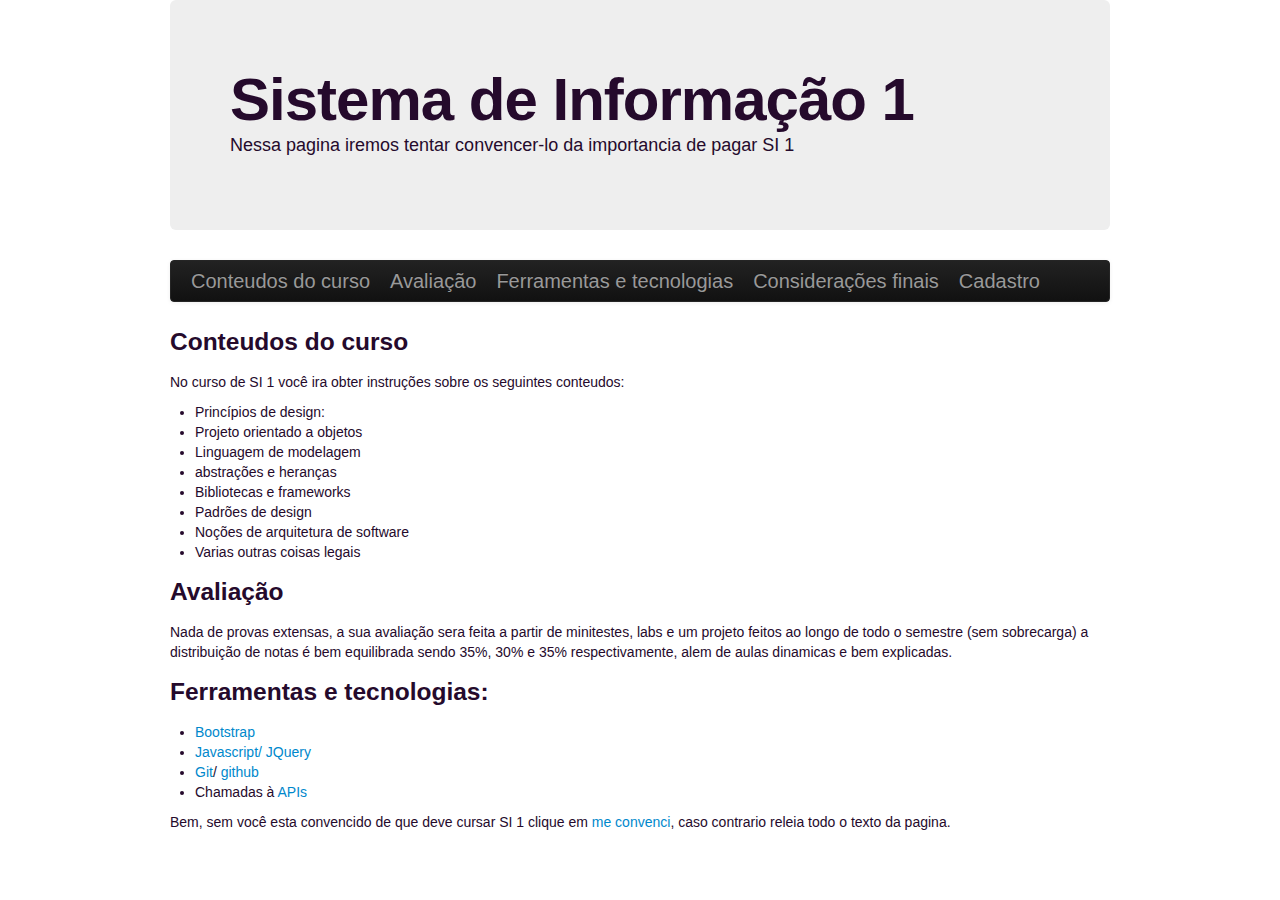
<file: dinamica/index.html>
<!DOCTYPE html>
<html>
<head lang="en">
    <meta charset="UTF-8">
    <title>Sistemas de Informação 1</title>

    <link href="css/bootstrap.min.css" rel="stylesheet" media="screen">
    <link href="css/estilo.css" rel="stylesheet">
    <script src="js/jquery-1.11.1.min.js"></script>
    <script src="js/bootstrap.min.js"></script>


</head>
<body>
    <div class="hero-unit">
        <h1>Sistema de Informação 1</h1>
        <p>Nessa pagina iremos tentar convencer-lo da importancia de pagar SI 1</p>
    </div>

    <div class="navbar navbar-inverse">
        <div class="navbar-inner">
            <div class="container">
                <a class="brand" href="#conteudos">Conteudos do curso</a>
                <a class="brand" href="#avaliacao">Avaliação</a>
                <a class="brand" href="#ferramentas-tecnologias">Ferramentas e tecnologias</a>
                <a class="brand" href="#aqiniseka">Considerações finais</a>
                <a class="brand" href="cadastro.html">Cadastro</a>
            </div>
        </div>
    </div>


    <div id="conteudos">
        <h3>Conteudos do curso</h3>

        <p>No curso de SI 1 você ira obter instruções sobre os seguintes conteudos:</p>
            <ul>
                <li>Princípios de design: </li>
                <li>Projeto orientado a objetos</li>
                <li>Linguagem de modelagem</li>
                <li>abstrações e heranças</li>
                <li>Bibliotecas e frameworks</li>
                <li>Padrões de design</li>
                <li>Noções de arquitetura de software</li>
                <li>Varias outras coisas legais</li>
            </ul>
    </div>

    <div id="avaliacao">
        <h3>Avaliação</h3>
        <p>
            Nada de provas extensas, a sua avaliação sera feita a partir de minitestes, labs e um projeto
            feitos ao longo de todo o semestre (sem sobrecarga) a distribuição de notas é bem equilibrada
            sendo 35%, 30% e 35% respectivamente, alem de aulas dinamicas e bem explicadas.
        </p>

    </div>

    <div id="ferramentas-tecnologias">
        <h3>Ferramentas e tecnologias:</h3>
            <ul>
                <li><a href="http://getbootstrap.com/" alt="Site do bootstrap">Bootstrap</a></li>
                <li><a href="http://www.w3schools.com/js/" alt="Site de tutoriais JS">Javascript/</a>
                    <a href="http://jquery.com/" alt="Site do JQuery">JQuery</a></li>
                <li><a href="http://git-scm.com/" alt="Site do Git">Git</a>/
                    <a href="https://github.com/" alt="Site do Git Hub">github</a></li>
                <li>Chamadas à <a href="http://www.restapitutorial.com/" alt="Site de tutoriais API Rest">APIs</a></li>
            </ul>
    </div>

    <div id="aqiniseka">
        <p>
            Bem, sem você esta convencido de que deve cursar SI 1 clique em
            <a href="cadastro.html">me convenci</a>,
            caso contrario releia todo o texto da pagina.
        </p>
    </div>
</body>
</html>
</file>
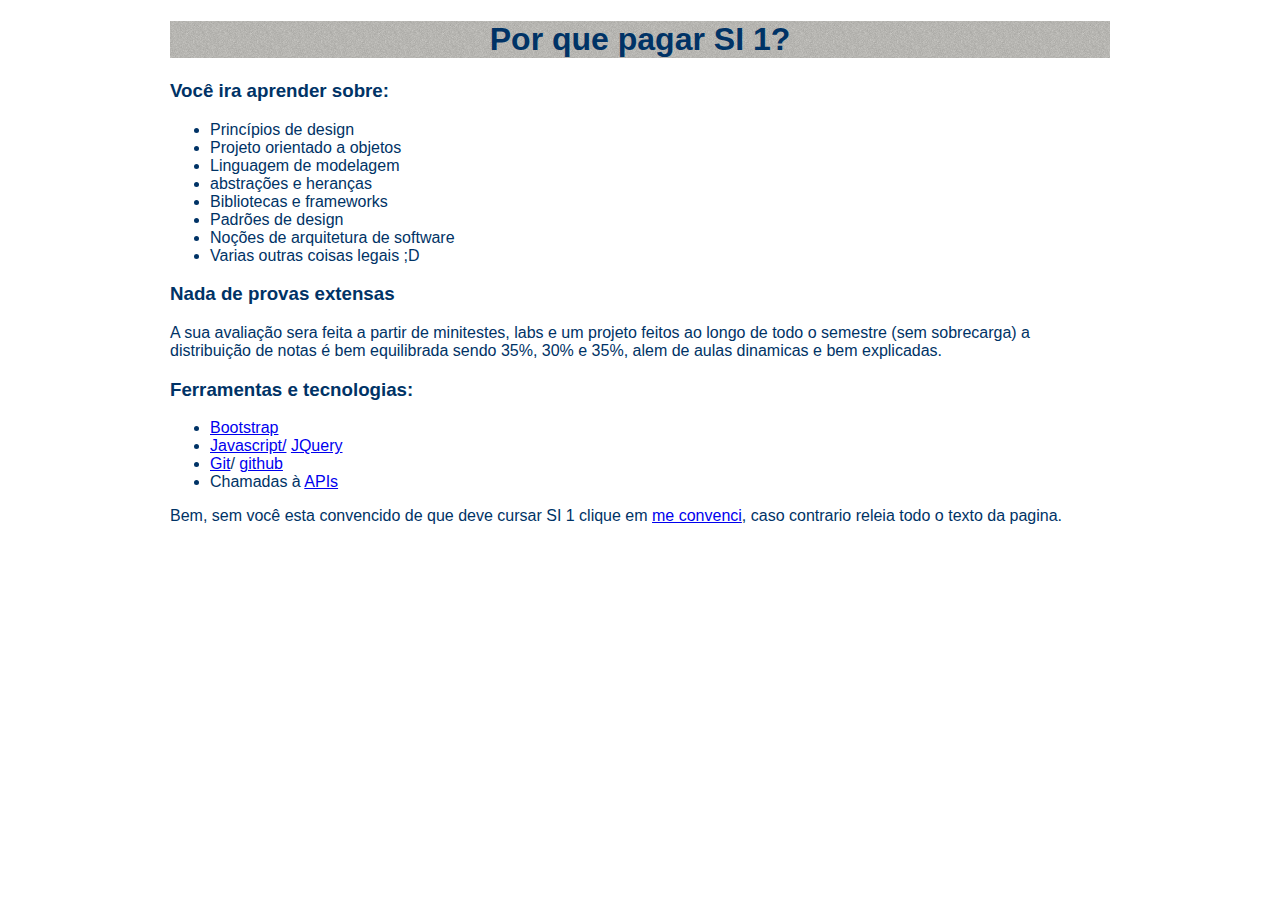
<file: estatica-css/index.html>
<!DOCTYPE html>
<html>
    <head lang="en">
        <meta charset="UTF-8">
        <title>Sistemas de Informação 1</title>
        <link rel="stylesheet" href="css/index.css">
        <link rel="stylesheet" href="css/estilo.css">
    </head>
    <body>
        <h1 id="titulo">Por que pagar SI 1?</h1>

        <h3>Você ira aprender sobre:</h3>
        <ul>
            <li>Princípios de design</li>
            <li>Projeto orientado a objetos</li>
            <li>Linguagem de modelagem</li>
            <li>abstrações e heranças</li>
            <li>Bibliotecas e frameworks</li>
            <li>Padrões de design</li>
            <li>Noções de arquitetura de software</li>
            <li>Varias outras coisas legais ;D</li>
        </ul>

        <h3>Nada de provas extensas</h3>
        <p>
            A sua avaliação sera feita a partir de minitestes, labs e um projeto feitos ao longo de
            todo o semestre (sem sobrecarga) a distribuição de notas é bem equilibrada sendo 35%, 30%
            e 35%, alem de aulas dinamicas e bem explicadas.
        </p>

        <h3>Ferramentas e tecnologias:</h3>
        <ul id="ferramentas-tecnologias">
            <li><a href="http://getbootstrap.com/" alt="Site do bootstrap">Bootstrap</a></li>
            <li><a href="http://www.w3schools.com/js/" alt="Site de tutoriais JS">Javascript/</a>
                <a href="http://jquery.com/" alt="Site do JQuery">JQuery</a></li>
            <li><a href="http://git-scm.com/" alt="Site do Git">Git</a>/
                <a href="https://github.com/" alt="Site do Git Hub">github</a></li>
            <li>Chamadas à <a href="http://www.restapitutorial.com/" alt="Site de tutoriais API Rest">APIs</a></li>
        </ul>

        <p>
            Bem, sem você esta convencido de que deve cursar SI 1 clique em
            <a href="html/cadastro.html">me convenci</a>,
            caso contrario releia todo o texto da pagina.
        </p>
    </body>
</html>
</file>
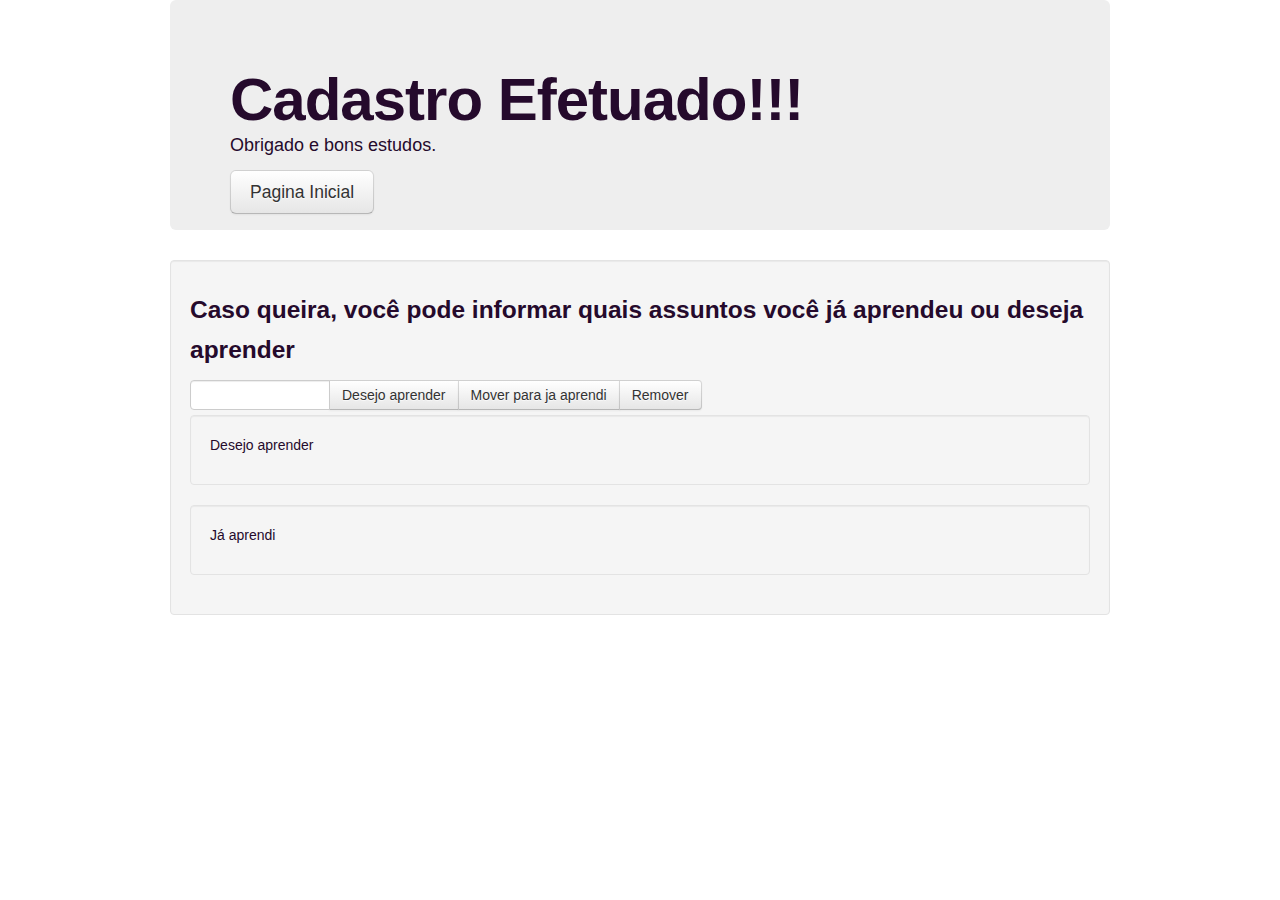
<file: dinamica/agradecimento.html>
<!DOCTYPE html>
<html>
    <head lang="en">
        <meta charset="UTF-8">
        <title>Tela de Agradecimento</title>

        <link href="css/bootstrap.min.css" rel="stylesheet" media="screen">
        <link href="css/estilo.css" rel="stylesheet">
        <script src="js/jquery-1.11.1.min.js"></script>
        <script src="js/bootstrap.min.js"></script>
        <script src="js/ely-script.js"></script>

    </head>
    <body>
        <div class="hero-unit">
            <h1>Cadastro Efetuado!!!</h1>
            <p>Obrigado e bons estudos.</p>

            <form class="navbar-form pull-left">
                <button class="btn btn-large" formaction="index.html">Pagina Inicial</button>
            </form>
        </div>


        <div class="well">
            <h3>Caso queira, você pode informar quais assuntos você já aprendeu ou deseja aprender</h3>

            <div class="input-append">
                <input class="span2" id="appendedInputButtons" type="text">
                <button class="btn" type="submit" id="aprdr">Desejo aprender</button>
                <button class="btn" type="submit" id="aprdi">Mover para ja aprendi</button>
                <button class="btn" type="submit" id="rmv">Remover</button>
            </div>

            <div class="well" >
                <p>Desejo aprender</p>
                <div id="aprender">
                    <!-- SERA ADD UMA LISTA AQUI -->
                </div>

            </div>

            <div class="well">
                <p>Já aprendi</p>
                <div id="aprendi">
                    <!-- SERA ADD UMA LISTA AQUI -->
                    <div>

                    </div>
                </div>
            </div>
        </div>
    </body>
</html>
</file>
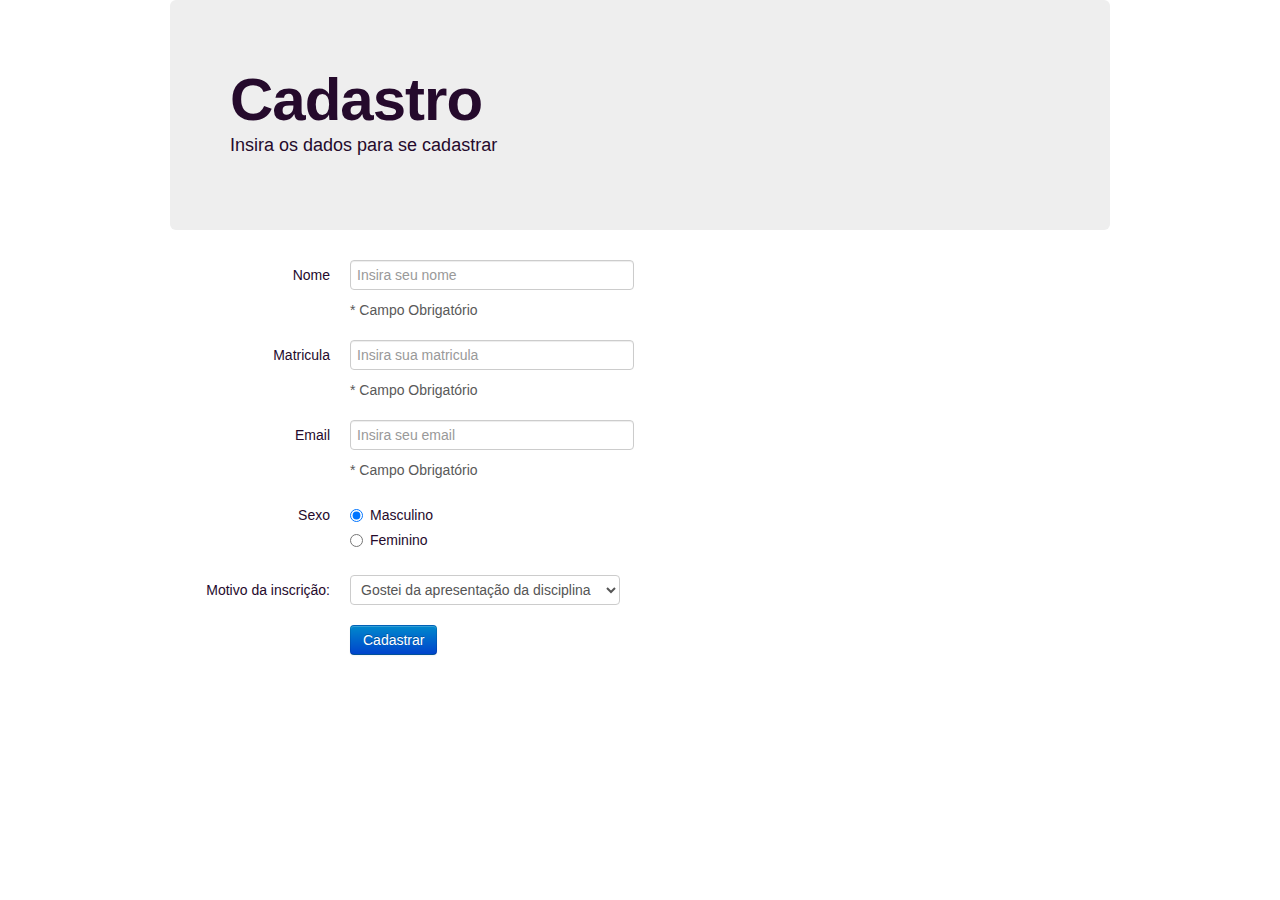
<file: dinamica/cadastro.html>
<!DOCTYPE html>
<html>
<head lang="en">
    <meta charset="UTF-8">
    <title>Cadastro</title>

    <link href="css/bootstrap.min.css" rel="stylesheet" media="screen">
    <link href="css/estilo.css" rel="stylesheet">
    <script src="js/jquery-1.11.1.min.js"></script>
    <script src="js/bootstrap.min.js"></script>
</head>
<body>
    <div class="hero-unit">
        <h1>Cadastro</h1>
        <p>Insira os dados para se cadastrar</p>
    </div>

    <form class="form-horizontal">
        <fieldset>
            <!-- Text input-->
            <div class="control-group">
                <label class="control-label">Nome</label>
                <div class="controls">
                    <input id="nome" name="nome" type="text" placeholder="Insira seu nome" class="input-xlarge" required>
                    <p class="help-block">* Campo Obrigatório</p>
                </div>
            </div>

            <!-- Text input-->
            <div class="control-group">
                <label class="control-label">Matricula</label>
                <div class="controls">
                    <input id="matricula" name="matricula" type="text" placeholder="Insira sua matricula" class="input-xlarge" required>
                    <p class="help-block">* Campo Obrigatório</p>
                </div>
            </div>

            <!-- Text input-->
            <div class="control-group">
                <label class="control-label">Email</label>
                <div class="controls">
                    <input id="email" name="email" type="text" placeholder="Insira seu email" class="input-xlarge" required>
                    <p class="help-block">* Campo Obrigatório</p>
                </div>
            </div>

            <!-- Multiple Radios -->
            <div class="control-group">
                <label class="control-label">Sexo</label>
                <div class="controls">
                    <label class="radio">
                        <input type="radio" name="sexo" value="Masculino" checked="checked">
                        Masculino
                    </label>
                    <label class="radio">
                        <input type="radio" name="sexo" value="Feminino">
                        Feminino
                    </label>
                </div>
            </div>

            <!-- Select Basic -->
            <div class="control-group">
                <label class="control-label">Motivo da inscrição:</label>
                <div class="controls">
                    <select id="motivo" name="motivo" class="input-xlarge">
                        <option>Gostei da apresentação da disciplina</option>
                        <option>Um amigo me indicou</option>
                        <option>Estou sendo obrigado</option>
                        <option>Outros motivos</option>
                    </select>
                </div>
            </div>

            <!-- Button -->
            <div class="control-group">
                <label class="control-label"></label>
                <div class="controls">
                    <button id="cadastrar" name="cadastrar" class="btn btn-primary" formaction="agradecimento.html">Cadastrar</button>
                </div>
            </div>
        </fieldset>
    </form>

</body>
</html>
</file>
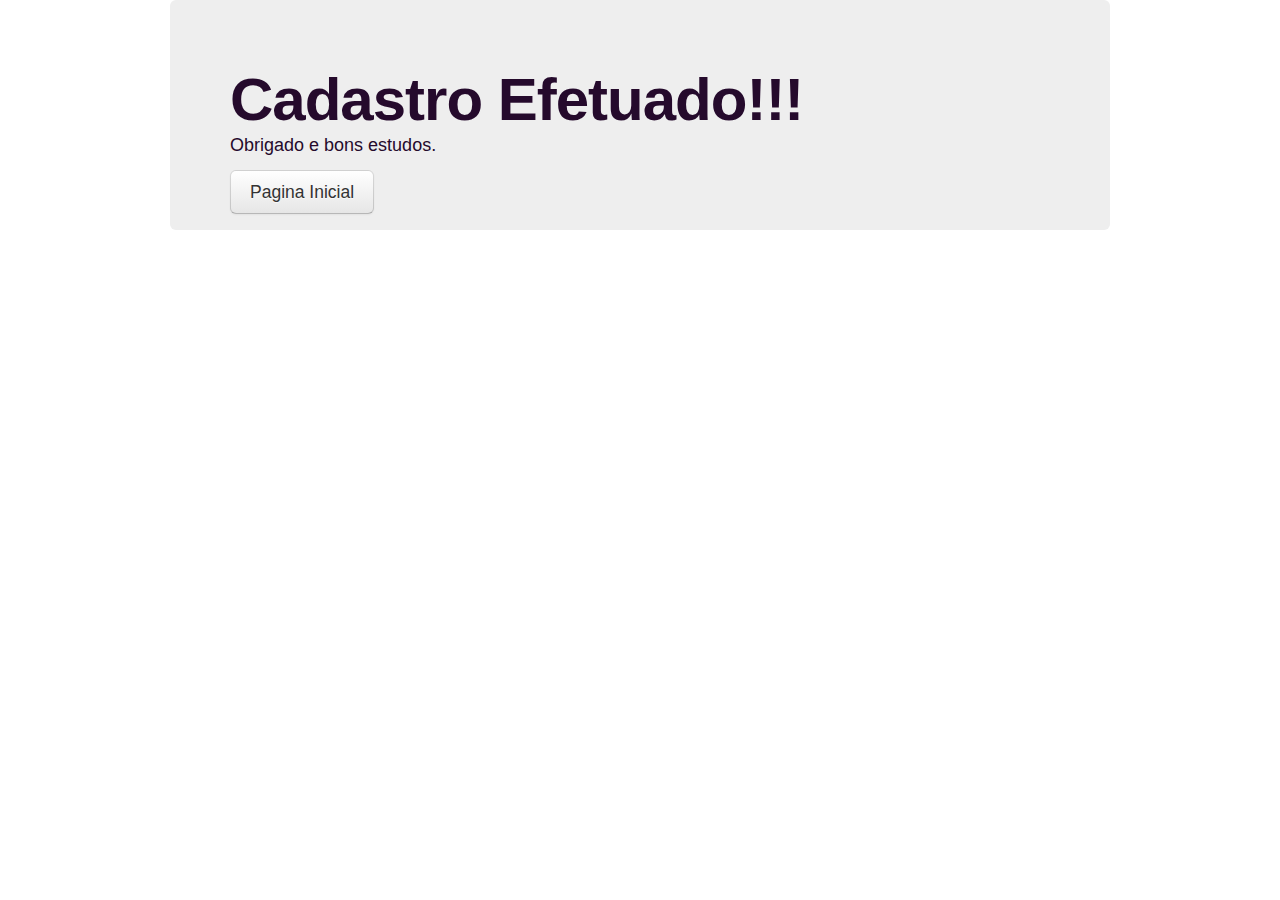
<file: estatica-bootstrap/agradecimento.html>
<!DOCTYPE html>
<html>
<head lang="en">
    <meta charset="UTF-8">
    <title>Tela de Agradecimento</title>

    <link href="css/bootstrap.min.css" rel="stylesheet" media="screen">
    <link href="css/estilo.css" rel="stylesheet">
    <script src="js/jquery-1.11.1.min.js"></script>
    <script src="js/bootstrap.min.js"></script>
</head>
<body>
<div class="hero-unit">
    <h1>Cadastro Efetuado!!!</h1>
    <p>Obrigado e bons estudos.</p>

    <form class="navbar-form pull-left">
        <button class="btn btn-large" formaction="index.html">Pagina Inicial</button>
    </form>
</div>


</body>
</html>
</file>
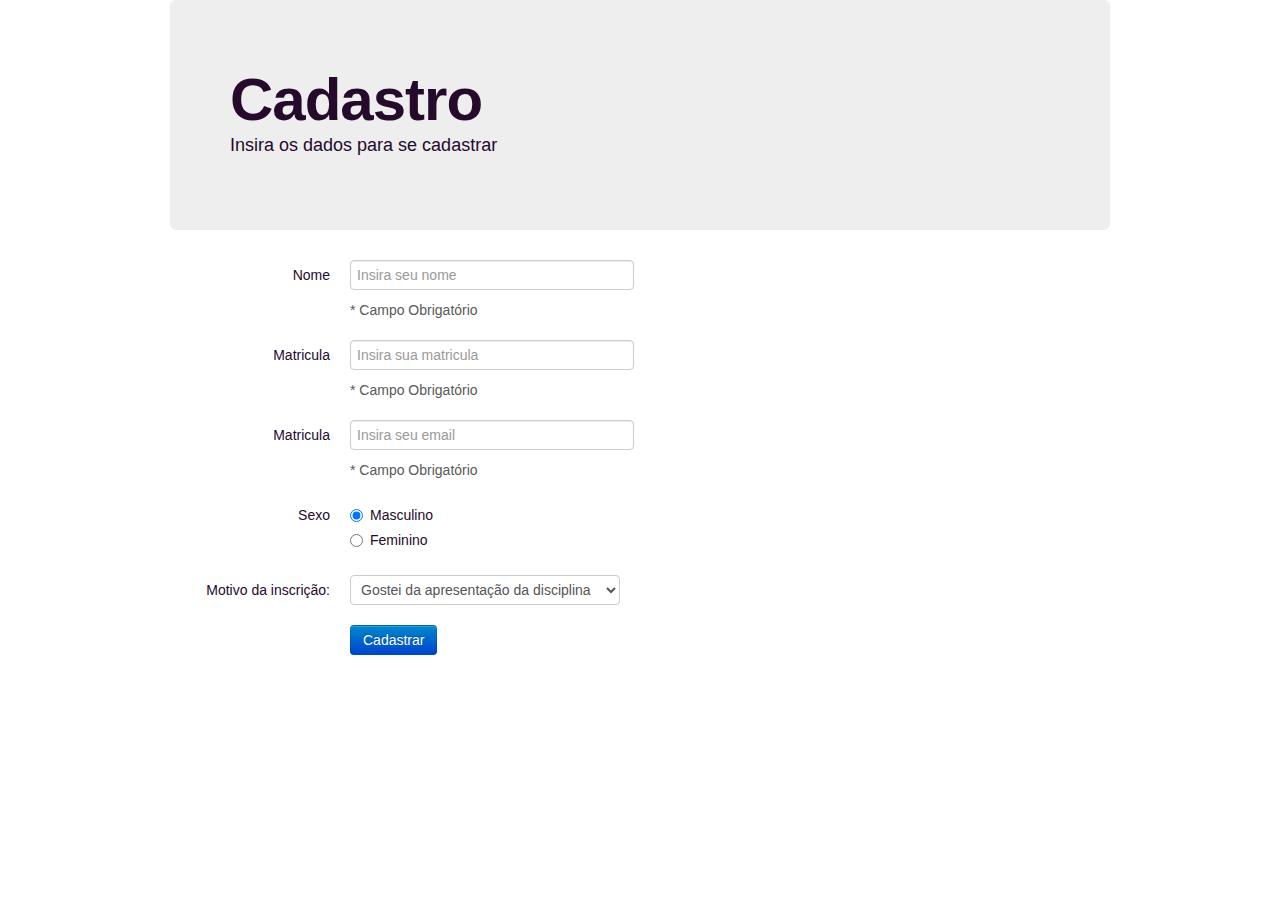
<file: estatica-bootstrap/cadastro.html>
<!DOCTYPE html>
<html>
<head lang="en">
    <meta charset="UTF-8">
    <title>Cadastro</title>

    <link href="css/bootstrap.min.css" rel="stylesheet" media="screen">
    <link href="css/estilo.css" rel="stylesheet">
    <script src="js/jquery-1.11.1.min.js"></script>
    <script src="js/bootstrap.min.js"></script>
</head>
<body>
    <div class="hero-unit">
        <h1>Cadastro</h1>
        <p>Insira os dados para se cadastrar</p>
    </div>

    <form class="form-horizontal">
        <fieldset>
            <!-- Text input-->
            <div class="control-group">
                <label class="control-label">Nome</label>
                <div class="controls">
                    <input id="nome" name="nome" type="text" placeholder="Insira seu nome" class="input-xlarge" required>
                    <p class="help-block">* Campo Obrigatório</p>
                </div>
            </div>

            <!-- Text input-->
            <div class="control-group">
                <label class="control-label">Matricula</label>
                <div class="controls">
                    <input id="matricula" name="matricula" type="text" placeholder="Insira sua matricula" class="input-xlarge" required>
                    <p class="help-block">* Campo Obrigatório</p>
                </div>
            </div>

            <!-- Text input-->
            <div class="control-group">
                <label class="control-label">Matricula</label>
                <div class="controls">
                    <input id="email" name="email" type="text" placeholder="Insira seu email" class="input-xlarge" required>
                    <p class="help-block">* Campo Obrigatório</p>
                </div>
            </div>

            <!-- Multiple Radios -->
            <div class="control-group">
                <label class="control-label">Sexo</label>
                <div class="controls">
                    <label class="radio">
                        <input type="radio" name="sexo" value="Masculino" checked="checked">
                        Masculino
                    </label>
                    <label class="radio">
                        <input type="radio" name="sexo" value="Feminino">
                        Feminino
                    </label>
                </div>
            </div>

            <!-- Select Basic -->
            <div class="control-group">
                <label class="control-label">Motivo da inscrição:</label>
                <div class="controls">
                    <select id="motivo" name="motivo" class="input-xlarge">
                        <option>Gostei da apresentação da disciplina</option>
                        <option>Um amigo me indicou</option>
                        <option>Estou sendo obrigado</option>
                        <option>Outros motivos</option>
                    </select>
                </div>
            </div>

            <!-- Button -->
            <div class="control-group">
                <label class="control-label"></label>
                <div class="controls">
                    <button id="cadastrar" name="cadastrar" class="btn btn-primary" formaction="agradecimento.html">Cadastrar</button>
                </div>
            </div>
        </fieldset>
    </form>

</body>
</html>
</file>
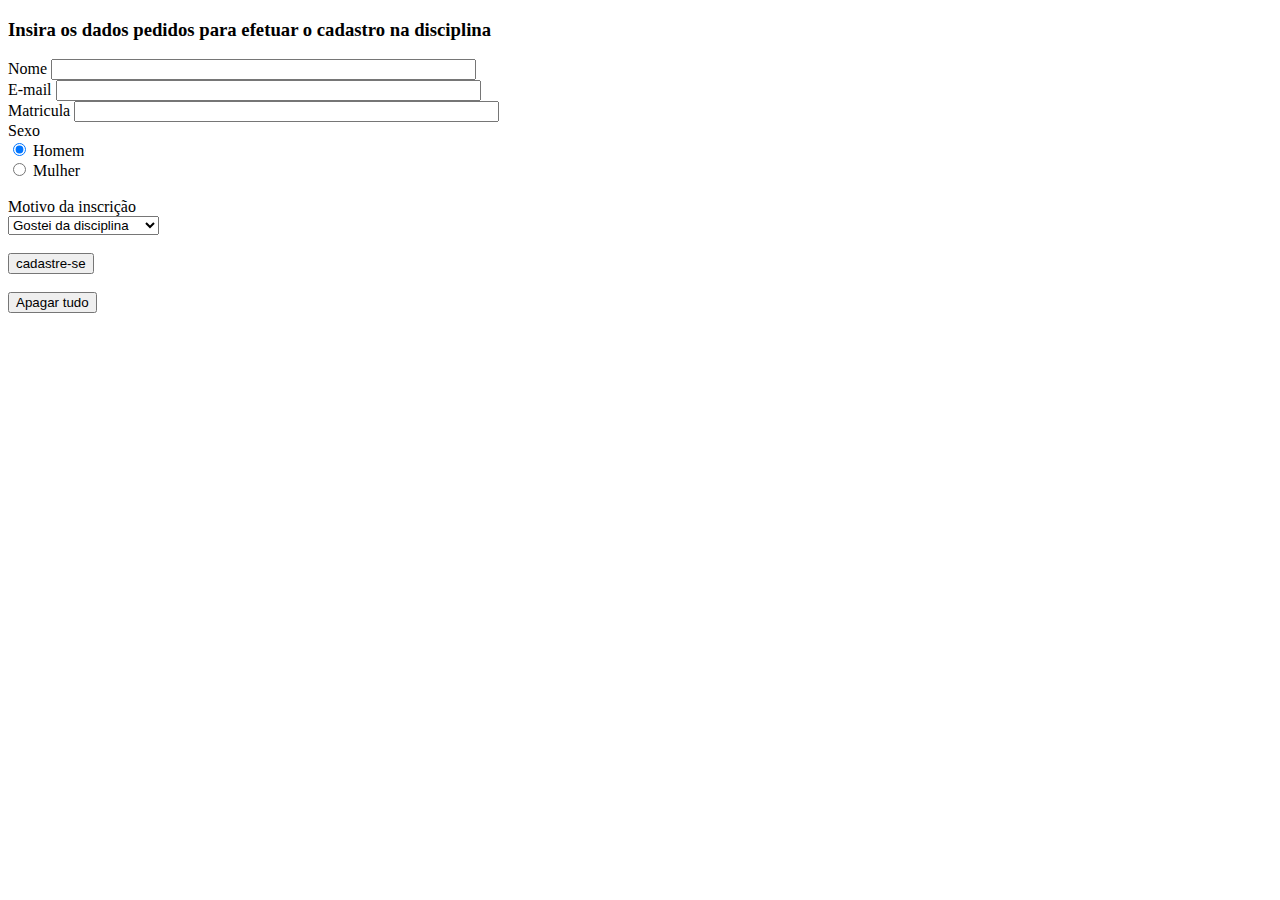
<file: estatica-simples/cadastro.html>
<!DOCTYPE html>
<html>
<head lang="en">
    <meta charset="UTF-8">
    <title>Cadastro na disciplina</title>
</head>
<body>
    <h3>Insira os dados pedidos para efetuar o cadastro na disciplina</h3>
    <form >
        Nome <input type="text" name="nome" size="50" maxlength="100">
        </br>
        E-mail <input type="text" name="email" size="50" maxlength="100">
        </br>
        Matricula <input type="text" name="matricula" size="50" maxlength="60">
        </br>
        Sexo
        </br>
        <input type="radio" name="sexo" value="Masculino" checked> Homem
        </br>
        <input type="radio" name="sexo" value="Feminino"> Mulher
        </br>
        </br>
        Motivo da inscrição
        <br>
        <select name="motivo">
            <option value="1">Gostei da disciplina
            <option value="2">Um amigo em indicou
            <option value="3">Fui obrigado
            <option value="4">outros
        </select>
        </br>
        </br>
        <a href="telaAgradecimento.html"><input type="button" value="cadastre-se"></a>
        </br>
        </br>
        <input type="Reset" value="Apagar tudo">
    </form>
</body>
</html>
</file>
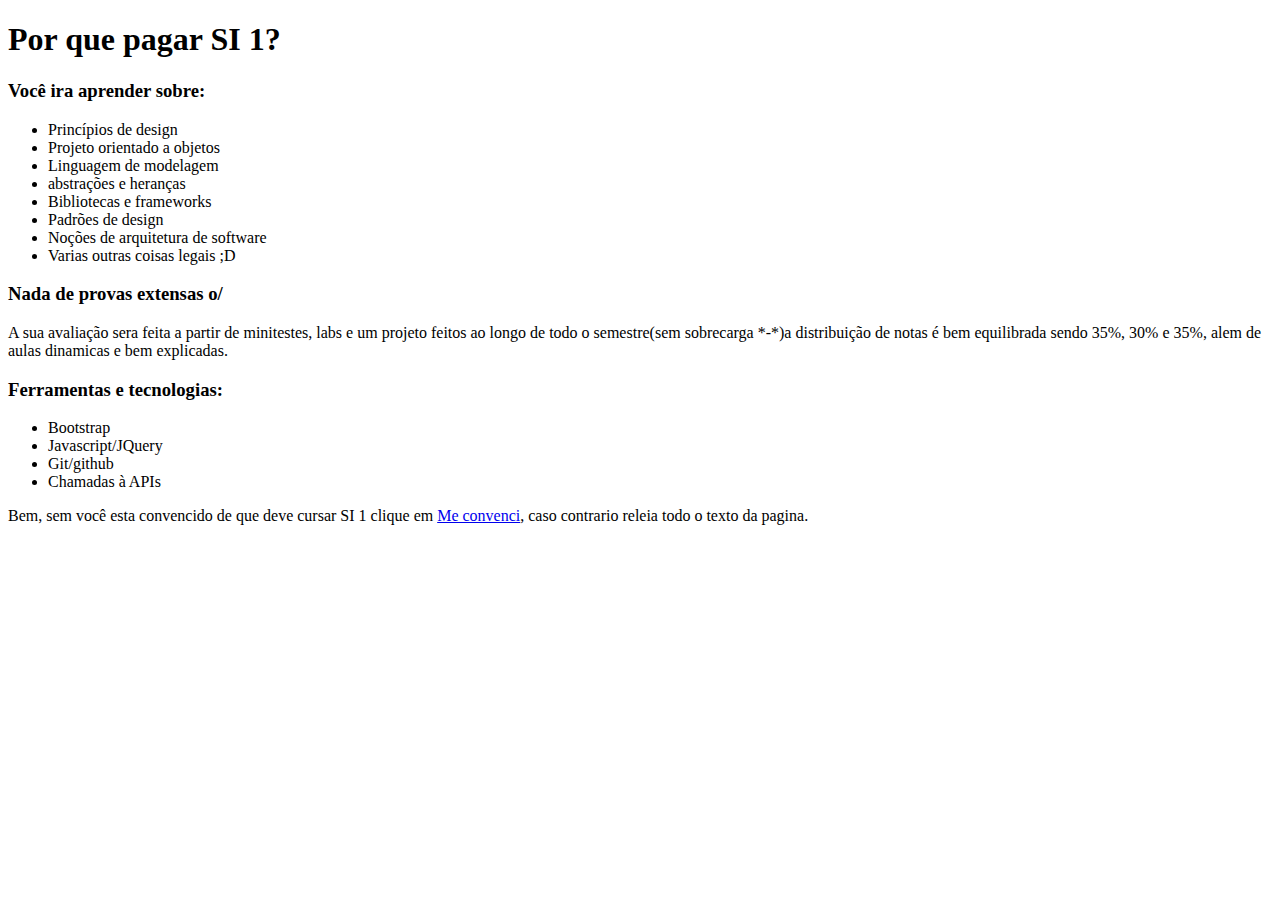
<file: estatica-simples/intex.html>
<!DOCTYPE html>
<html>
<head lang="en">
    <meta charset="UTF-8">
    <title>Sistemas de Informação 1</title>
</head>
<body>
    <h1>Por que pagar SI 1?</h1>

        <h3>Você ira aprender sobre:</h3>
        <ul>
            <li>Princípios de design</li>
            <li>Projeto orientado a objetos</li>
            <li>Linguagem de modelagem</li>
            <li>abstrações e heranças</li>
            <li>Bibliotecas e frameworks</li>
            <li>Padrões de design</li>
            <li>Noções de arquitetura de software</li>
            <li>Varias outras coisas legais ;D</li>
        </ul>

        <h3>Nada de provas extensas o/</h3>
        <p>
            A sua avaliação sera feita a partir de minitestes, labs e um projeto feitos ao longo de
            todo o semestre(sem sobrecarga *-*)a distribuição de notas é bem equilibrada sendo 35%, 30%
            e 35%, alem de aulas dinamicas e bem explicadas.
        </p>

        <h3>Ferramentas e tecnologias:</h3>
        <ul>
            <li>Bootstrap</li>
            <li>Javascript/JQuery</li>
            <li>Git/github</li>
            <li>Chamadas à APIs</li>
        </ul>

        <p>
            Bem, sem você esta convencido de que deve cursar SI 1 clique em
            <a href="cadastro.html">Me convenci</a>,
            caso contrario releia todo o texto da pagina.
        </p>

</body>
</html>
</file>
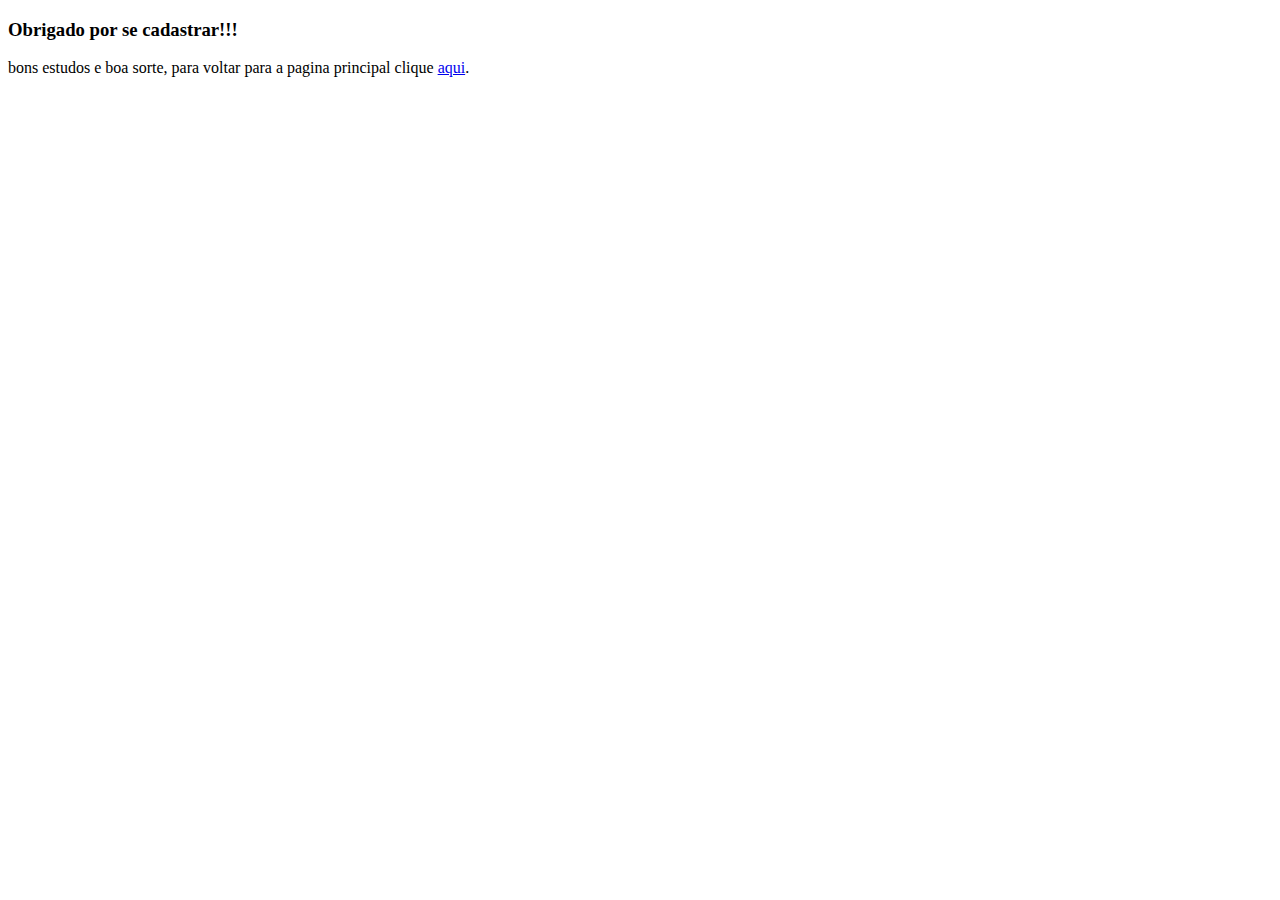
<file: estatica-simples/telaAgradecimento.html>
<!DOCTYPE html>
<html>
<head lang="en">
    <meta charset="UTF-8">
    <title>Agradecimento</title>
</head>
<body>
    <h3>Obrigado por se cadastrar!!!</h3>
    <p>
        bons estudos e boa sorte, para voltar para a pagina principal clique
        <a href="intex.html">aqui</a>.
    </p>
</body>
</html>
</file>
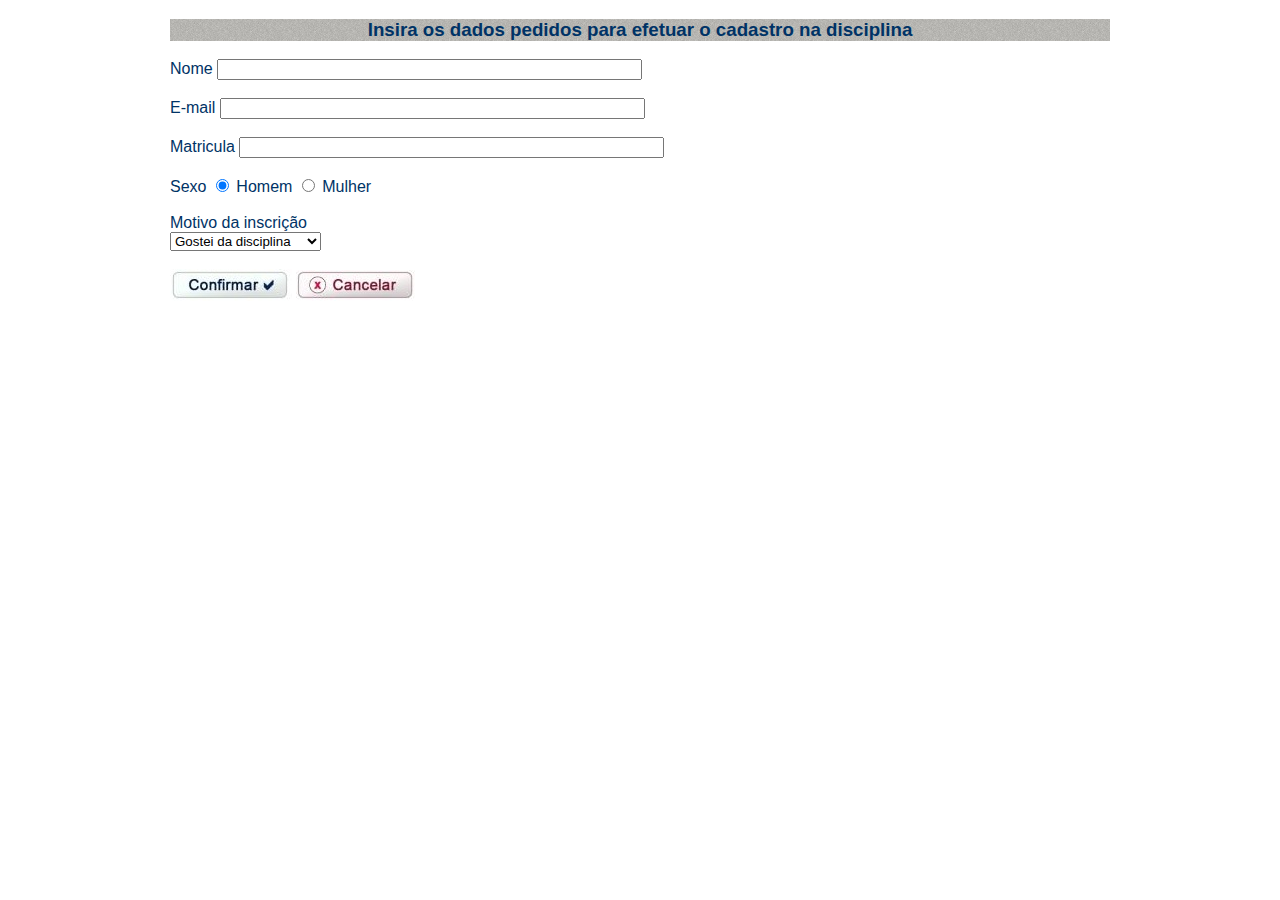
<file: estatica-css/html/cadastro.html>
<!DOCTYPE html>
<html>
    <head lang="en">
        <meta charset="UTF-8">
        <title>Cadastro na disciplina</title>
        <link rel="stylesheet" href="../css/estilo.css">
    </head>
    <body>
        <h3 id="titulo">Insira os dados pedidos para efetuar o cadastro na disciplina</h3>

        <form >
            Nome <input type="text" name="nome" size="50" maxlength="100"> </br></br>
            E-mail <input type="text" name="email" size="50" maxlength="100"> </br></br>
            Matricula <input type="text" name="matricula" size="50" maxlength="60"> </br></br>
            Sexo
            <input type="radio" name="sexo" value="Masculino" checked> Homem
            <input type="radio" name="sexo" value="Feminino"> Mulher </br></br>
            Motivo da inscrição <br>

            <select name="motivo">
                <option value="1">Gostei da disciplina
                <option value="2">Um amigo em indicou
                <option value="3">Fui obrigado
                <option value="4">outros
            </select></br></br>


            <a href="telaAgradecimento.html"><img src="../img/confirmar.jpg" alt="Botão confirmar"></a>
            <a href="../index.html"><img src="../img/cancelar.jpg" alt="Botão cancelar"></a>
        </form>
    </body>
</html>
</file>
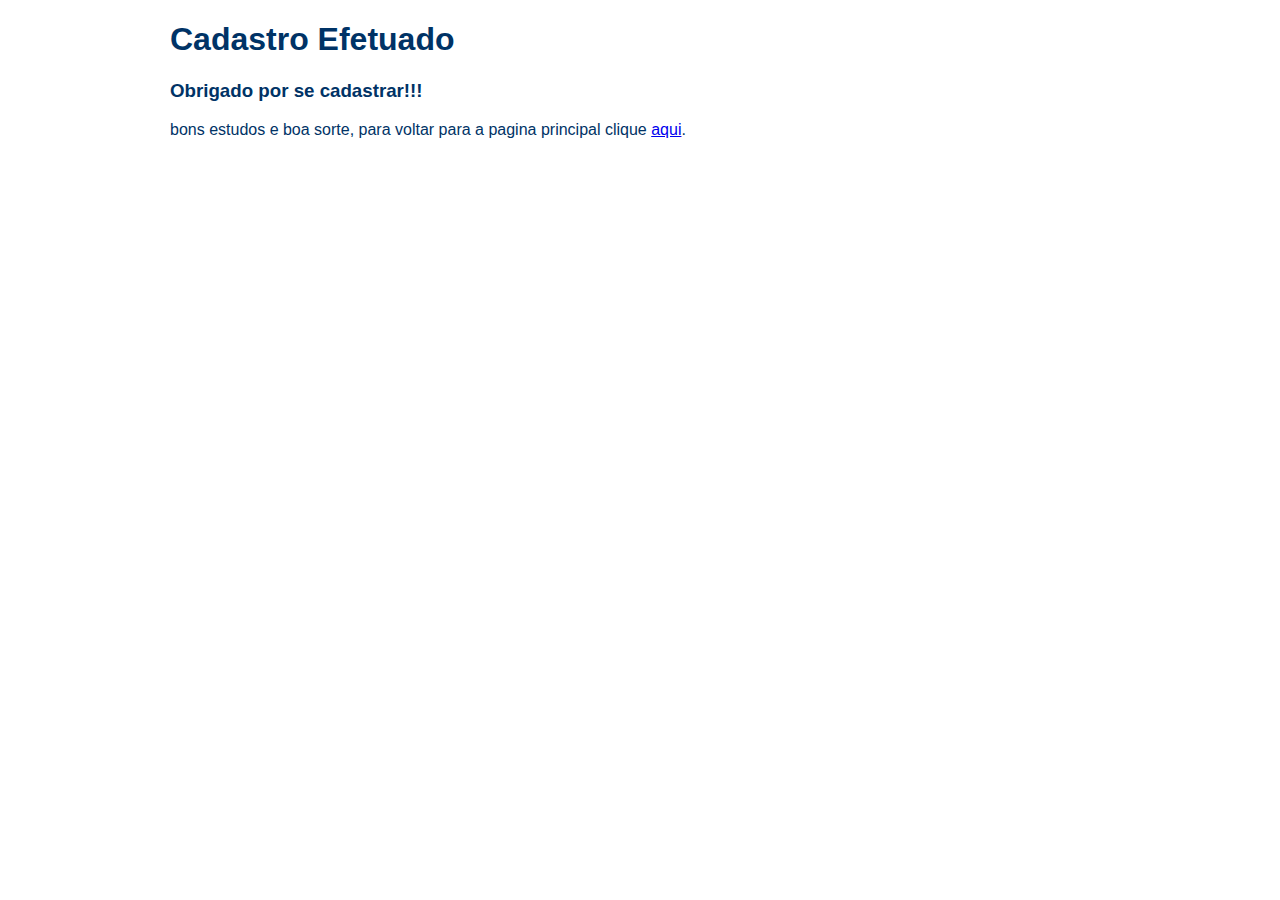
<file: estatica-css/html/telaAgradecimento.html>
<!DOCTYPE html>
<html>
    <head lang="en">
        <meta charset="UTF-8">
        <title>Agradecimento</title>
        <link rel="stylesheet" href="../css/estilo.css">
    </head>
    <body>
        <h1>Cadastro Efetuado</h1>
        
        <h3>Obrigado por se cadastrar!!!</h3>
        <p>
            bons estudos e boa sorte, para voltar para a pagina principal clique
            <a href="../index.html">aqui</a>.
        </p>
    </body>
</html>
</file>
<file: dinamica/css/estilo.css>
body {
    margin: 0 auto;
    width: 940px;

    color: #250a2c;;
}
</file>
<file: estatica-css/css/index.css>
#ferramentas-tecnologias {
    text-decoration: none;
}
</file>
<file: estatica-css/css/estilo.css>
/* adição de uma imagem como background do titulo */
#titulo {
    background: url(../img/titulo-background.jpg);
    text-align: center;
}

body {
    color: #003366;;
    font-family: "Lucida Sans Unicode", "Lucida Grande", sans-serif;
}

/* centralização da pagina */
body {
    margin: 0 auto;
    width: 940px;
}
</file>
<file: estatica-bootstrap/css/estilo.css>
body {
    margin: 0 auto;
    width: 940px;

    color: #250a2c;;
}
</file>
